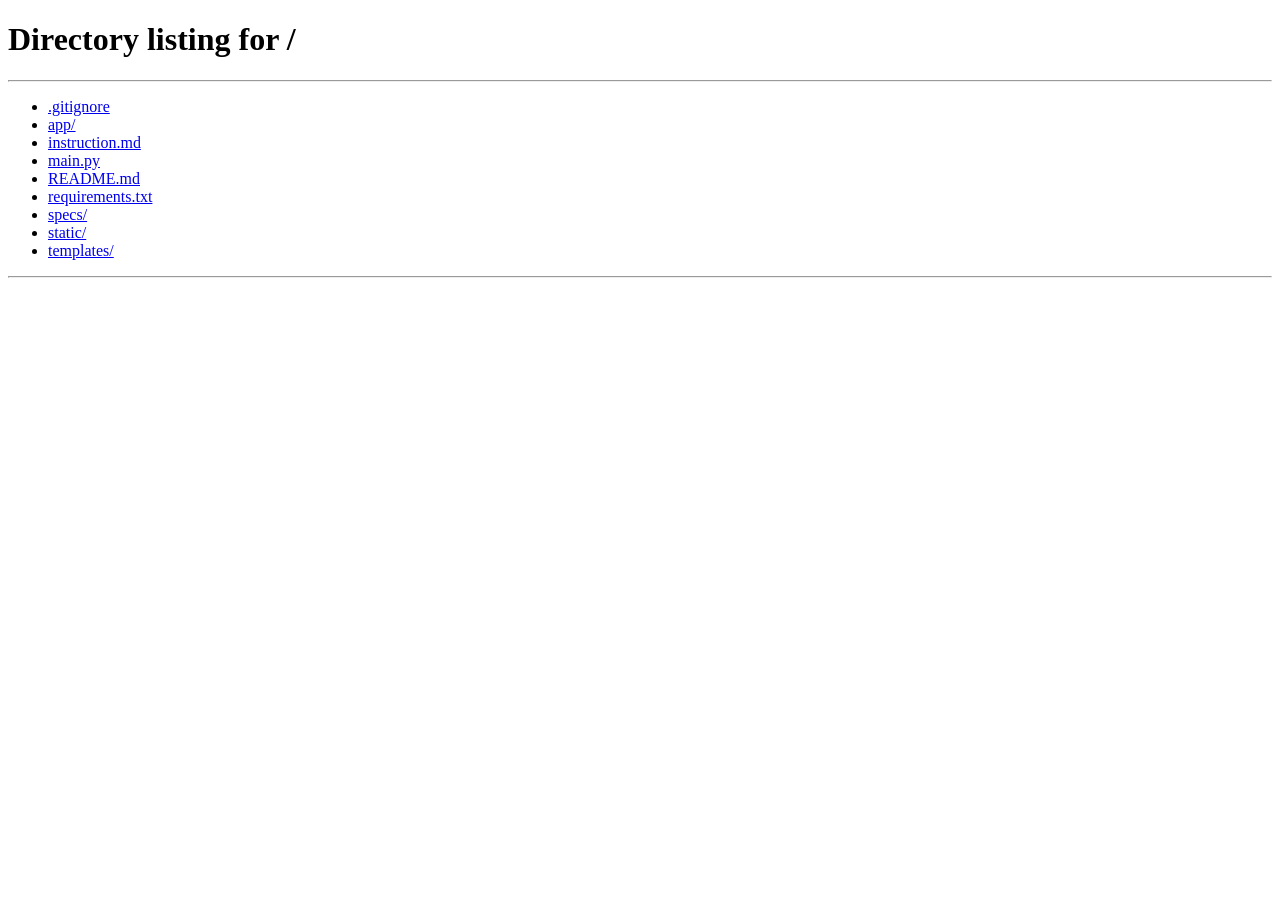
<file: templates/login.html>
<!DOCTYPE html>
<html lang="ko">
<head>
    <meta charset="UTF-8">
    <meta name="viewport" content="width=device-width, initial-scale=1.0">
    <title>BudgetPro - 로그인</title>
    <link rel="stylesheet" href="/static/css/style.css">
</head>
<body>
    <div class="container">
        <div class="header">
            <h1>🎯 BudgetPro</h1>
            <button class="btn btn-secondary" onclick="goBack()">← 팀 선택으로 돌아가기</button>
        </div>
        
        <div class="card">
            <h2 class="card-title text-center" id="teamTitle">팀원 선택</h2>
            
            <div class="member-grid" id="memberList">
                <!-- 팀원 목록이 동적으로 로드됩니다 -->
            </div>
            
            <div class="text-center mt-20" id="emptyMessageContainer" style="display: none;">
                <p class="text-center" style="margin-bottom: 20px; color: #7f8c8d;">
                    등록된 팀원이 없습니다. 관리자로 로그인하여 팀원을 추가해주세요.
                </p>
                <button class="btn btn-primary" onclick="loginAsAdmin()">관리자로 계속하기</button>
            </div>
        </div>
    </div>

    <script>
        // 선택된 팀 정보 가져오기
        const teamId = localStorage.getItem('selectedTeamId');
        const teamName = localStorage.getItem('selectedTeamName');

        if (!teamId) {
            alert('팀을 선택해주세요.');
            window.location.href = '/';
        }

        // 팀 이름 표시
        document.getElementById('teamTitle').textContent = `${teamName} - 팀원 선택`;

        // 팀원 목록 로드
        async function loadMembers() {
            try {
                const response = await fetch(`/api/members/${teamId}`);
                const members = await response.json();
                
                const memberList = document.getElementById('memberList');
                const emptyMessageContainer = document.getElementById('emptyMessageContainer');
                memberList.innerHTML = '';
                
                if (members.length === 0) {
                    memberList.style.display = 'none';
                    emptyMessageContainer.style.display = 'block';
                } else {
                    memberList.style.display = 'grid';
                    emptyMessageContainer.style.display = 'none';
                    members.forEach(member => {
                        const memberCard = document.createElement('div');
                        memberCard.className = 'member-card';
                        memberCard.onclick = () => login(member.id, member.name);
                        memberCard.innerHTML = `
                            <div style="font-size: 2rem; margin-bottom: 10px;">👤</div>
                            <div><strong>${member.name}</strong></div>
                        `;
                        memberList.appendChild(memberCard);
                    });
                }
            } catch (error) {
                console.error('팀원 목록 로드 실패:', error);
                // 에러가 발생해도 관리자로 로그인할 수 있도록 함
                const memberList = document.getElementById('memberList');
                const emptyMessageContainer = document.getElementById('emptyMessageContainer');
                memberList.style.display = 'none';
                emptyMessageContainer.style.display = 'block';
            }
        }

        // 관리자로 로그인
        async function loginAsAdmin() {
            try {
                // 관리자 ID를 'admin'으로 설정
                localStorage.setItem('currentMemberId', 'admin');
                localStorage.setItem('currentMemberName', '관리자');
                localStorage.setItem('authToken', 'admin-token');
                window.location.href = '/dashboard';
            } catch (error) {
                console.error('관리자 로그인 실패:', error);
                alert('로그인 중 오류가 발생했습니다.');
            }
        }

        // 로그인
        async function login(memberId, memberName) {
            try {
                const response = await fetch('/api/auth/login', {
                    method: 'POST',
                    headers: {
                        'Content-Type': 'application/json'
                    },
                    body: JSON.stringify({
                        team_id: teamId,
                        member_id: memberId
                    })
                });
                
                if (response.ok) {
                    const data = await response.json();
                    localStorage.setItem('currentMemberId', memberId);
                    localStorage.setItem('currentMemberName', memberName);
                    localStorage.setItem('authToken', data.token || 'dummy-token');
                    window.location.href = '/dashboard';
                } else {
                    alert('로그인에 실패했습니다.');
                }
            } catch (error) {
                console.error('로그인 실패:', error);
                alert('로그인 중 오류가 발생했습니다.');
            }
        }

        // 뒤로 가기
        function goBack() {
            localStorage.removeItem('selectedTeamId');
            localStorage.removeItem('selectedTeamName');
            window.location.href = '/';
        }

        // 페이지 로드 시 팀원 목록 로드
        loadMembers();
    </script>
</body>
</html>
</file>
<file: static/css/style.css>
* {
    margin: 0;
    padding: 0;
    box-sizing: border-box;
}

:root {
    --primary-color: #4a90e2;
    --secondary-color: #50c878;
    --danger-color: #e74c3c;
    --warning-color: #f39c12;
    --dark-color: #2c3e50;
    --light-color: #ecf0f1;
    --border-color: #ddd;
    --shadow: 0 2px 8px rgba(0, 0, 0, 0.1);
}

body {
    font-family: 'Segoe UI', Tahoma, Geneva, Verdana, sans-serif;
    background: linear-gradient(135deg, #667eea 0%, #764ba2 100%);
    min-height: 100vh;
    padding: 20px;
}

.container {
    max-width: 1200px;
    margin: 0 auto;
    background: white;
    border-radius: 12px;
    box-shadow: var(--shadow);
    padding: 30px;
}

.header {
    display: flex;
    justify-content: space-between;
    align-items: center;
    margin-bottom: 30px;
    padding-bottom: 20px;
    border-bottom: 2px solid var(--light-color);
}

.header h1 {
    color: var(--dark-color);
    font-size: 2rem;
}

.btn {
    padding: 10px 20px;
    border: none;
    border-radius: 6px;
    cursor: pointer;
    font-size: 1rem;
    transition: all 0.3s;
    text-decoration: none;
    display: inline-block;
}

.btn-primary {
    background: var(--primary-color);
    color: white;
}

.btn-primary:hover {
    background: #357abd;
    transform: translateY(-2px);
}

.btn-success {
    background: var(--secondary-color);
    color: white;
}

.btn-success:hover {
    background: #45b369;
}

.btn-danger {
    background: var(--danger-color);
    color: white;
}

.btn-danger:hover {
    background: #c0392b;
}

.btn-secondary {
    background: var(--light-color);
    color: var(--dark-color);
}

.btn-secondary:hover {
    background: #d5d8dc;
}

.card {
    background: white;
    border-radius: 8px;
    padding: 20px;
    margin-bottom: 20px;
    border: 1px solid var(--border-color);
    box-shadow: var(--shadow);
}

.card-title {
    font-size: 1.5rem;
    color: var(--dark-color);
    margin-bottom: 15px;
}

.grid {
    display: grid;
    gap: 20px;
}

.grid-2 {
    grid-template-columns: repeat(auto-fit, minmax(250px, 1fr));
}

.grid-3 {
    grid-template-columns: repeat(auto-fit, minmax(200px, 1fr));
}

.grid-4 {
    grid-template-columns: repeat(auto-fit, minmax(150px, 1fr));
}

.form-group {
    margin-bottom: 20px;
}

.form-group label {
    display: block;
    margin-bottom: 8px;
    color: var(--dark-color);
    font-weight: 500;
}

.form-control {
    width: 100%;
    padding: 12px;
    border: 1px solid var(--border-color);
    border-radius: 6px;
    font-size: 1rem;
    transition: border-color 0.3s;
}

.form-control:focus {
    outline: none;
    border-color: var(--primary-color);
}

.stat-card {
    background: linear-gradient(135deg, var(--primary-color), #357abd);
    color: white;
    padding: 25px;
    border-radius: 8px;
    text-align: center;
}

.stat-card h3 {
    font-size: 0.9rem;
    font-weight: normal;
    margin-bottom: 10px;
    opacity: 0.9;
}

.stat-card .amount {
    font-size: 2rem;
    font-weight: bold;
}

.table {
    width: 100%;
    border-collapse: collapse;
    margin-top: 20px;
}

.table th,
.table td {
    padding: 12px;
    text-align: left;
    border-bottom: 1px solid var(--border-color);
}

.table th {
    background: var(--light-color);
    font-weight: 600;
    color: var(--dark-color);
}

.table tr:hover {
    background: #f8f9fa;
}

.nav-tabs {
    display: flex;
    gap: 10px;
    border-bottom: 2px solid var(--light-color);
    margin-bottom: 30px;
}

.nav-tab {
    padding: 12px 24px;
    background: none;
    border: none;
    border-bottom: 3px solid transparent;
    cursor: pointer;
    font-size: 1rem;
    color: var(--dark-color);
    transition: all 0.3s;
}

.nav-tab.active {
    border-bottom-color: var(--primary-color);
    color: var(--primary-color);
    font-weight: 600;
}

.nav-tab:hover {
    background: var(--light-color);
}

.team-list {
    display: grid;
    grid-template-columns: repeat(auto-fill, minmax(280px, 1fr));
    gap: 20px;
    margin-top: 20px;
}

.team-card {
    background: white;
    border: 2px solid var(--border-color);
    border-radius: 8px;
    padding: 25px;
    cursor: pointer;
    transition: all 0.3s;
    text-align: center;
}

.team-card:hover {
    border-color: var(--primary-color);
    transform: translateY(-5px);
    box-shadow: 0 4px 12px rgba(0, 0, 0, 0.15);
}

.team-card h3 {
    color: var(--dark-color);
    margin-bottom: 10px;
}

.team-card p {
    color: #7f8c8d;
}

.member-grid {
    display: grid;
    grid-template-columns: repeat(auto-fill, minmax(150px, 1fr));
    gap: 15px;
    margin-top: 20px;
}

.member-card {
    background: var(--light-color);
    border-radius: 8px;
    padding: 20px;
    text-align: center;
    cursor: pointer;
    transition: all 0.3s;
}

.member-card:hover {
    background: var(--primary-color);
    color: white;
    transform: translateY(-3px);
}

.modal {
    display: none;
    position: fixed;
    top: 0;
    left: 0;
    width: 100%;
    height: 100%;
    background: rgba(0, 0, 0, 0.5);
    z-index: 1000;
    align-items: center;
    justify-content: center;
}

.modal.active {
    display: flex;
}

.modal-content {
    background: white;
    border-radius: 12px;
    padding: 30px;
    max-width: 500px;
    width: 90%;
    max-height: 90vh;
    overflow-y: auto;
}

.modal-header {
    display: flex;
    justify-content: space-between;
    align-items: center;
    margin-bottom: 20px;
}

.modal-header h2 {
    color: var(--dark-color);
}

.close-btn {
    background: none;
    border: none;
    font-size: 1.5rem;
    cursor: pointer;
    color: var(--dark-color);
}

.alert {
    padding: 15px;
    border-radius: 6px;
    margin-bottom: 20px;
}

.alert-success {
    background: #d4edda;
    color: #155724;
    border: 1px solid #c3e6cb;
}

.alert-danger {
    background: #f8d7da;
    color: #721c24;
    border: 1px solid #f5c6cb;
}

.alert-info {
    background: #d1ecf1;
    color: #0c5460;
    border: 1px solid #bee5eb;
}

.chart-container {
    position: relative;
    height: 300px;
    margin-top: 20px;
}

.badge {
    display: inline-block;
    padding: 4px 12px;
    border-radius: 12px;
    font-size: 0.85rem;
    font-weight: 600;
}

.badge-primary {
    background: var(--primary-color);
    color: white;
}

.badge-success {
    background: var(--secondary-color);
    color: white;
}

.badge-danger {
    background: var(--danger-color);
    color: white;
}

.badge-warning {
    background: var(--warning-color);
    color: white;
}

.text-center {
    text-align: center;
}

.mt-20 {
    margin-top: 20px;
}

.mb-20 {
    margin-bottom: 20px;
}

.flex {
    display: flex;
}

.flex-between {
    display: flex;
    justify-content: space-between;
    align-items: center;
}

.flex-center {
    display: flex;
    justify-content: center;
    align-items: center;
}

.gap-10 {
    gap: 10px;
}
</file>
